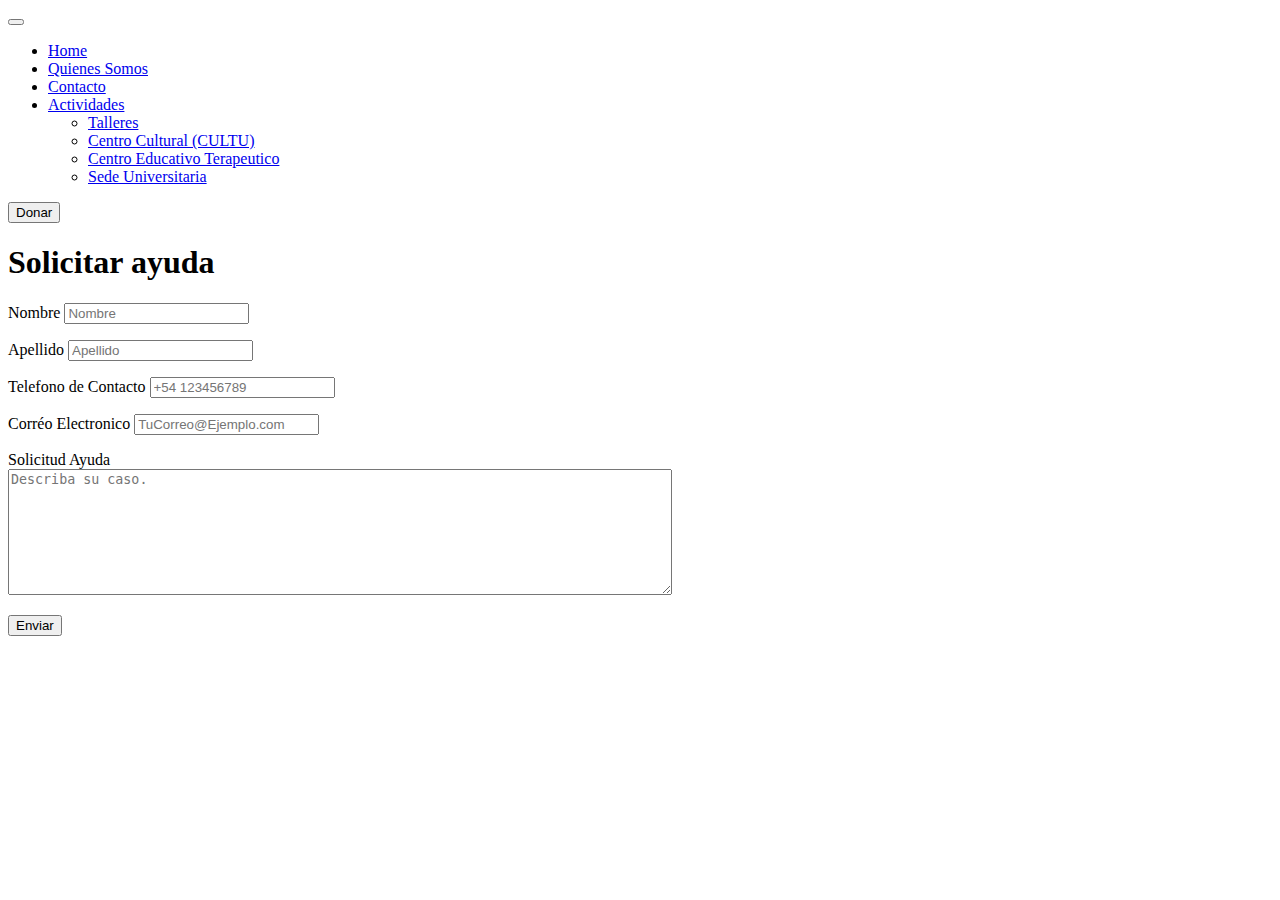
<file: Formulario-Funda-01.html>
<!DOCTYPE html>
<html lang="en">
<head>
    <meta charset="UTF-8">
    <meta http-equiv="X-UA-Compatible" content="IE=edge">
    <meta name="viewport" content="width=device-width, initial-scale=1.0">
    <title>Solicitar Ayuda</title>
    <link href="https://cdn.jsdelivr.net/npm/bootstrap@5.2.0-beta1/dist/css/bootstrap.min.css" rel="stylesheet" integrity="sha384-0evHe/X+R7YkIZDRvuzKMRqM+OrBnVFBL6DOitfPri4tjfHxaWutUpFmBp4vmVor" crossorigin="anonymous">
    <script src="https://cdn.jsdelivr.net/npm/bootstrap@5.2.0-beta1/dist/js/bootstrap.bundle.min.js" integrity="sha384-pprn3073KE6tl6bjs2QrFaJGz5/SUsLqktiwsUTF55Jfv3qYSDhgCecCxMW52nD2" crossorigin="anonymous"></script>
    <link rel="stylesheet" href="style.css">
</head>
<body>

    <nav class="navbar navbar-expand-lg bg-light">
        <div class="container-fluid">
           
          <button class="navbar-toggler" type="button" data-bs-toggle="collapse" data-bs-target="#navbarNavDropdown" aria-controls="navbarNavDropdown" aria-expanded="false" aria-label="Toggle navigation">
            <span class="navbar-toggler-icon"></span>
          </button>
          <div class="collapse navbar-collapse justify-content-end" id="navbarNavDropdown">
            <ul class="navbar-nav">
              <li class="nav-item">
                <a class="nav-link active" aria-current="page" href="#">Home</a>
              </li>
              <li class="nav-item">
                <a class="nav-link" href="#">Quienes Somos</a>
              </li>
              <li class="nav-item">
                <a class="nav-link" href="#">Contacto</a>
              </li>
              <li class="nav-item dropdown">
                <a class="nav-link dropdown-toggle" href="#" id="navbarDropdownMenuLink" role="button" data-bs-toggle="dropdown" aria-expanded="false">
                  Actividades
                </a>
                <ul class="dropdown-menu" aria-labelledby="navbarDropdownMenuLink">
                  <li><a class="dropdown-item" href="#">Talleres</a></li>
                  <li><a class="dropdown-item" href="#">Centro Cultural (CULTU)</a></li>
                  <li><a class="dropdown-item" href="#">Centro Educativo Terapeutico</a></li>
                  <li><a class="dropdown-item" href="#">Sede Universitaria</a></li>
                </ul>
              </li>
            </ul>
            <button class="btn btn-outline-success" type="submit">Donar</button>
    
          </div>
        </div>
      </nav>
    
      <div class="container">
        <div class="row">

            <h1>Solicitar ayuda</h1> 
<div></div>
<div></div>
            <form action="">
           
               <p>
                   <label for="nombre">Nombre</label>
                   <input id="nombre" type="text" placeholder="Nombre" name="nombre" required> 
               </p>
           
               <p>
                   <label for="apellido">Apellido</label>
                   <input id="apellido" type="text" placeholder="Apellido" name="apellido" required> 
               </p>
               
               <p>
                   <label for="telefono">Telefono de Contacto</label>
                   <input id="telefono" type="text" placeholder="+54 123456789" name="telefono" required>
               </p>
           
               <p>
                   <label for="email">Corréo Electronico</label>
                   <input id="email" type="email" placeholder="TuCorreo@Ejemplo.com" name="email" required>
               </p>
           
               <!-- <p>
                   <select name="provincia" id="provincia">
                       <option value="" selected>Provincia donde reside</option>
                       <option value="Buenos Aires">Buenos Aires</option>
                       <option value="Catamarca">Catamarca</option>
                       <option value="Ciudad Autónoma de Buenos Aires">Ciudad Autónoma de Buenos Aires</option>
                       <option value="Chaco">Chaco</option>
                       <option value="Chubut">Chubut</option>
                       <option value="Córdoba">Córdoba</option>
                       <option value="Corrientes">Corrientes</option>
                       <option value="Entre Ríos">Entre Ríos</option>
                       <option value="Formosa">Formosa</option>
                       <option value="Jujuy">Jujuy</option>
                       <option value="La Pampa">La Pampa</option>
                       <option value="La Rioja">La Rioja</option>
                       <option value="Mendoza">Mendoza</option>
                       <option value="Misiones">Misiones</option>
                       <option value="Neuquén">Neuquén</option>
                       <option value="Río Negro">Río Negro</option>
                       <option value="Salta">Salta</option>
                       <option value="San Juan">San Juan</option>
                       <option value="San Luis">San Luis </option>
                       <option value="Santa Cruz">Santa Cruz</option>
                       <option value="Santa Fe">Santa Fe</option>
                       <option value="Santiago del Estero">Santiago del Estero</option>
                       <option value="Tierro del Fuego, Antárdita e Islas del Atlántico Sur">Tierro del Fuego, Antárdita e Islas del Atlántico Sur</option>
                       <option value="Tucumán">Tucumán</option>
                   </select>
               </p>
           
               <p>
                   <label for="Ciudad">Ciudad</label>
                   <input id="Ciudad" type="text" placeholder="Ciudad" name="Ciudad" required> 
           
               </p> -->
           
               <p>
                   <label for="message">Solicitud Ayuda</label><br>
                   <textarea id="message" cols="80" rows="8" maxlength="300" required
                        placeholder="Describa su caso."></textarea>
           
               </p>
           
               <p>
                   <input type="submit" value="Enviar">
               </p>
           
               
           
              
           
            </form>

        </div>
      </div>



 <script src="app.js"></script>
</body>
</html>
</file>
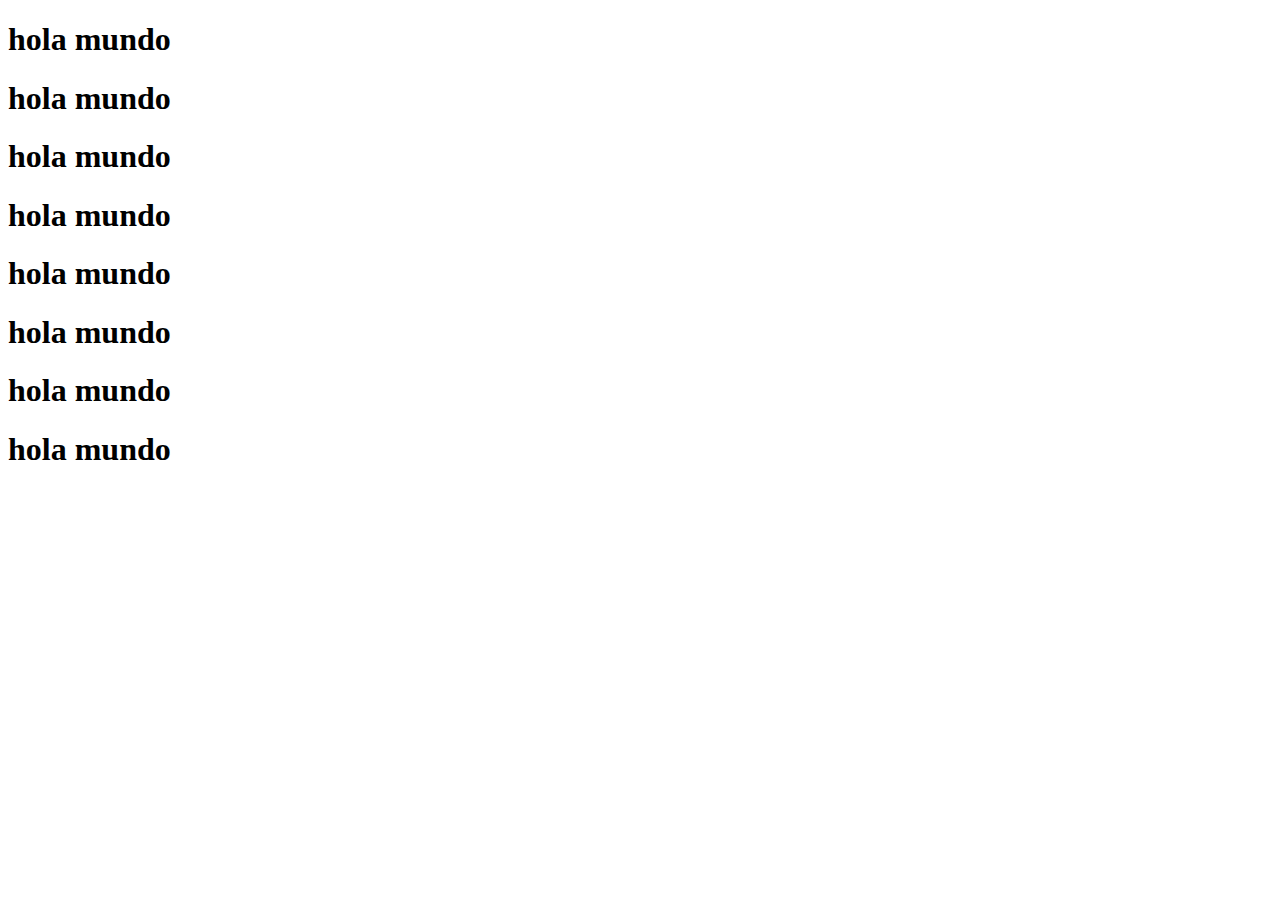
<file: login.html>
<!DOCTYPE html>
<html lang="en">
<head>
    <meta charset="UTF-8">
    <meta http-equiv="X-UA-Compatible" content="IE=edge">
    <meta name="viewport" content="width=device-width, initial-scale=1.0">
    <title>Login Admin</title>
</head>
<body>
    <h1>hola mundo</h1>
    <h1>hola mundo</h1>
    <h1>hola mundo</h1>
    <h1>hola mundo</h1>
    <h1>hola mundo</h1>
    <h1>hola mundo</h1>
    <h1>hola mundo</h1>
    <h1>hola mundo</h1s>
</body>
</html>
</file>
<file: style.css>
.carousel-inner {
    width:100%;
    max-height: 471px;
}

.img-card {
    width: 100%;
    height: 14rem;
}
</file>
